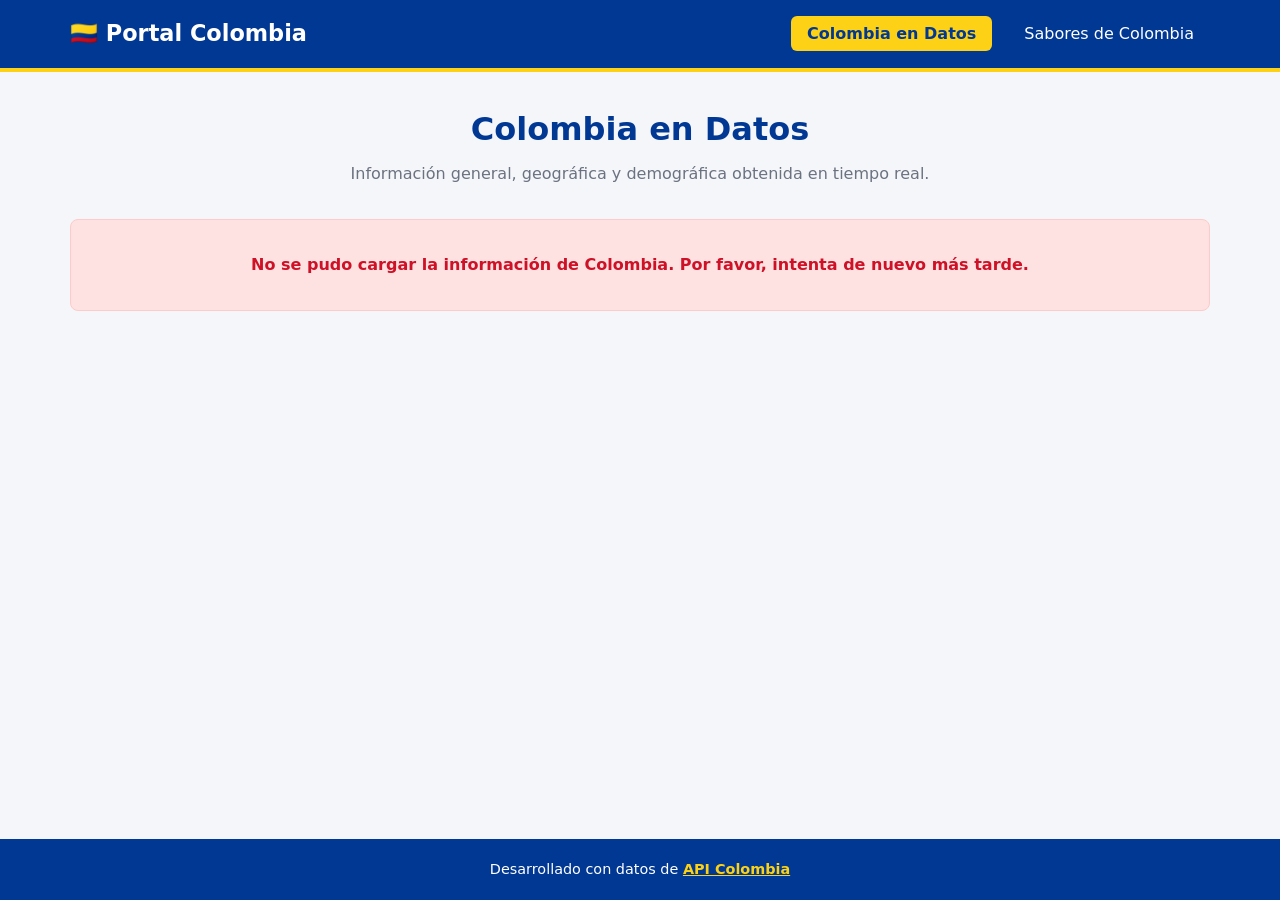
<file: API_actividad/index.html>
<!DOCTYPE html>
<html lang="en">
<head>
  <meta charset="UTF-8">
  <meta name="viewport" content="width=device-width, initial-scale=1.0">
  <title>Colombia en Datos</title>
  <link rel="stylesheet" href="css/style.css">
</head>
<body>
    <header class="navbar">
        <div class="container nav-content">
        <h1 class="logo">🇨🇴 Portal Colombia</h1>
            <nav>
                <ul class="nav-links">
                    <li><a href="index.html" class="active">Colombia en Datos</a></li>
                    <li><a href="sabores.html">Sabores de Colombia</a></li>
                </ul>
            </nav>
        </div>
    </header>

    <main class="container">
        <section class="page-header">
            <h2>Colombia en Datos</h2>
            <p>Información general, geográfica y demográfica obtenida en tiempo real.</p>
        </section>

    <!-- Mensaje de carga -->
    <div id="loader" class="status-message loader">Cargando información de Colombia...</div>

    <!-- Mensaje de error -->
    <div id="error-message" class="status-message error hidden"></div>

    <!-- Contenedor dinámico para el DOM -->
    <section id="country-container" class="country-card hidden"></section>
  </main>

  <footer class="footer">
    <p>Desarrollado con datos de <a href="https://api-colombia.com/" target="_blank" rel="noopener noreferrer">API Colombia</a></p>
  </footer>

  <script src="js/colombia.js"></script>
</body>
</html>
</file>
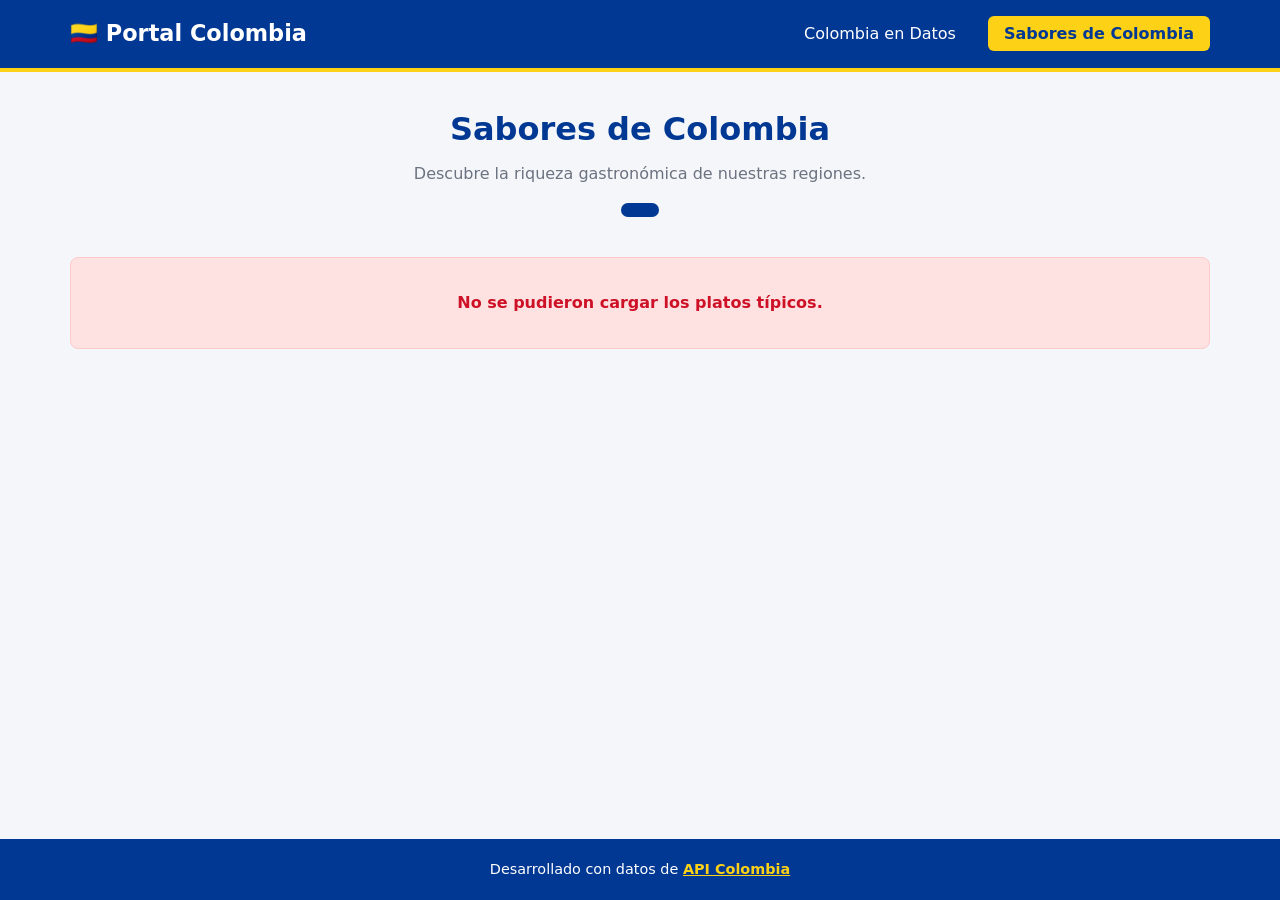
<file: API_actividad/sabores.html>
<!DOCTYPE html>
<html lang="en">
<head>
    <meta charset="UTF-8">
    <meta name="viewport" content="width=device-width, initial-scale=1.0">
    <title>Sabores de Colombia</title>
    <link rel="stylesheet" href="css/style.css">
</head>
<body>
    <header class="navbar">
        <div class="container nav-content">
            <h1 class="logo">🇨🇴 Portal Colombia</h1>
        <nav>
            <ul class="nav-links">
            <li><a href="index.html">Colombia en Datos</a></li>
            <li><a href="sabores.html" class="active">Sabores de Colombia</a></li>
            </ul>
        </nav>
        </div>
    </header>
    <main class="container">
        <section class="page-header">
            <h2>Sabores de Colombia</h2>
            <p>Descubre la riqueza gastronómica de nuestras regiones.</p>
            <div id="dishes-counter" class="counter-badge hidden"></div>
        </section>

    <!-- Mensaje de carga -->
    <div id="loader" class="status-message loader">Cargando platos típicos...</div>

    <!-- Mensaje de error -->
    <div id="error-message" class="status-message error hidden"></div>

        <section id="dishes-grid" class="dishes-grid hidden"></section>
    </main>

    <footer class="footer">
        <p>Desarrollado con datos de <a href="https://api-colombia.com/" target="_blank" rel="noopener noreferrer">API Colombia</a></p>
    </footer>
    <script src="js/sabores.js"></script>
</body>
</html>
</file>
<file: API_actividad/css/style.css>
:root {
  --yellow: #fcd116;
  --blue: #003893;
  --red: #ce1126;
  --bg-color: #f4f6f9;
  --card-bg: #ffffff;
  --text-main: #1f2937;
  --text-muted: #6b7280;
  --border-color: #e5e7eb;
}

* {
  box-sizing: border-box;
  margin: 0;
  padding: 0;
}

body {
  font-family: system-ui, -apple-system, BlinkMacSystemFont, 'Segoe UI', Roboto, sans-serif;
  background-color: var(--bg-color);
  color: var(--text-main);
  line-height: 1.6;
  display: flex;
  flex-direction: column;
  min-height: 100vh;
}

.container {
  width: 90%;
  max-width: 1140px;
  margin: 0 auto;
}

/* Navegación */
.navbar {
  background-color: var(--blue);
  color: #ffffff;
  padding: 1rem 0;
  border-bottom: 4px solid var(--yellow);
}

.nav-content {
  display: flex;
  justify-content: space-between;
  align-items: center;
  flex-wrap: wrap;
  gap: 1rem;
}

.logo {
  font-size: 1.4rem;
  font-weight: 700;
}

.nav-links {
  list-style: none;
  display: flex;
  gap: 1rem;
}

.nav-links a {
  color: #ffffff;
  text-decoration: none;
  padding: 0.5rem 1rem;
  border-radius: 6px;
  font-weight: 500;
  transition: background-color 0.2s ease;
}

.nav-links a:hover {
  background-color: rgba(255, 255, 255, 0.15);
}

.nav-links a.active {
  background-color: var(--yellow);
  color: var(--blue);
  font-weight: 700;
}

/* Encabezado de página */
main {
  flex: 1;
  padding: 2rem 0;
}

.page-header {
  text-align: center;
  margin-bottom: 2rem;
}

.page-header h2 {
  font-size: 2rem;
  color: var(--blue);
  margin-bottom: 0.4rem;
}

.page-header p {
  color: var(--text-muted);
}

/* Estados de carga y error */
.hidden {
  display: none;
}

.status-message {
  text-align: center;
  padding: 2rem;
  border-radius: 8px;
  font-weight: 600;
  margin: 1rem 0;
}

.loader {
  background-color: #e0f2fe;
  color: #0369a1;
  border: 1px solid #bae6fd;
}

.error {
  background-color: #fee2e2;
  color: var(--red);
  border: 1px solid #fecaca;
}

.country-card {
  background-color: var(--card-bg);
  border-radius: 12px;
  padding: 2rem;
  border: 1px solid var(--border-color);
}

.country-hero {
  display: flex;
  align-items: center;
  gap: 2rem;
  flex-wrap: wrap;
  padding-bottom: 1.5rem;
  border-bottom: 1px solid var(--border-color);
  margin-bottom: 1.5rem;
}

.country-flag {
  width: 180px;
  height: auto;
  border-radius: 8px;
}

.country-intro h3 {
  font-size: 1.8rem;
  color: var(--blue);
  margin-bottom: 0.5rem;
}

.country-description {
  color: var(--text-main);
  margin-bottom: 2rem;
  text-align: justify;
}

.data-grid {
  display: grid;
  grid-template-columns: repeat(auto-fit, minmax(220px, 1fr));
  gap: 1rem;
}

.data-item {
  background-color: var(--bg-color);
  padding: 1rem 1.2rem;
  border-radius: 8px;
  border-left: 4px solid var(--blue);
}

.data-item span {
  display: block;
  font-size: 0.85rem;
  color: var(--text-muted);
  text-transform: uppercase;
  letter-spacing: 0.5px;
  margin-bottom: 0.25rem;
}

.data-item strong {
  font-size: 1.1rem;
  color: var(--text-main);
}

.counter-badge {
  display: inline-block;
  margin-top: 1rem;
  background-color: var(--blue);
  color: #ffffff;
  padding: 0.45rem 1.2rem;
  border-radius: 999px;
  font-weight: 600;
  font-size: 0.95rem;
}

.dishes-grid {
  display: grid;
  grid-template-columns: repeat(auto-fill, minmax(290px, 1fr));
  gap: 1.5rem;
}

.dish-card {
  background-color: var(--card-bg);
  border-radius: 10px;
  overflow: hidden;
  box-shadow: 0 4px 10px rgba(0, 0, 0, 0.06);
  border: 1px solid var(--border-color);
  display: flex;
  flex-direction: column;
  transition: transform 0.2s ease;
}

.dish-img {
  width: 100%;
  height: 200px;
  object-fit: cover;
  background-color: #e5e7eb;
}

.dish-body {
  padding: 1.25rem;
  display: flex;
  flex-direction: column;
  flex: 1;
}

.dish-department {
  font-size: 0.8rem;
  font-weight: 700;
  text-transform: uppercase;
  color: var(--red);
  margin-bottom: 0.35rem;
}

.dish-title {
  font-size: 1.25rem;
  color: var(--blue);
  margin-bottom: 0.6rem;
}

.dish-desc {
  font-size: 0.95rem;
  color: var(--text-muted);
  display: -webkit-box;
  overflow: hidden;
}

/* Pie de página */
.footer {
  background-color: var(--blue);
  color: #ffffff;
  text-align: center;
  padding: 1.2rem;
  font-size: 0.9rem;
}

.footer a {
  color: var(--yellow);
  font-weight: 600;
}
</file>
